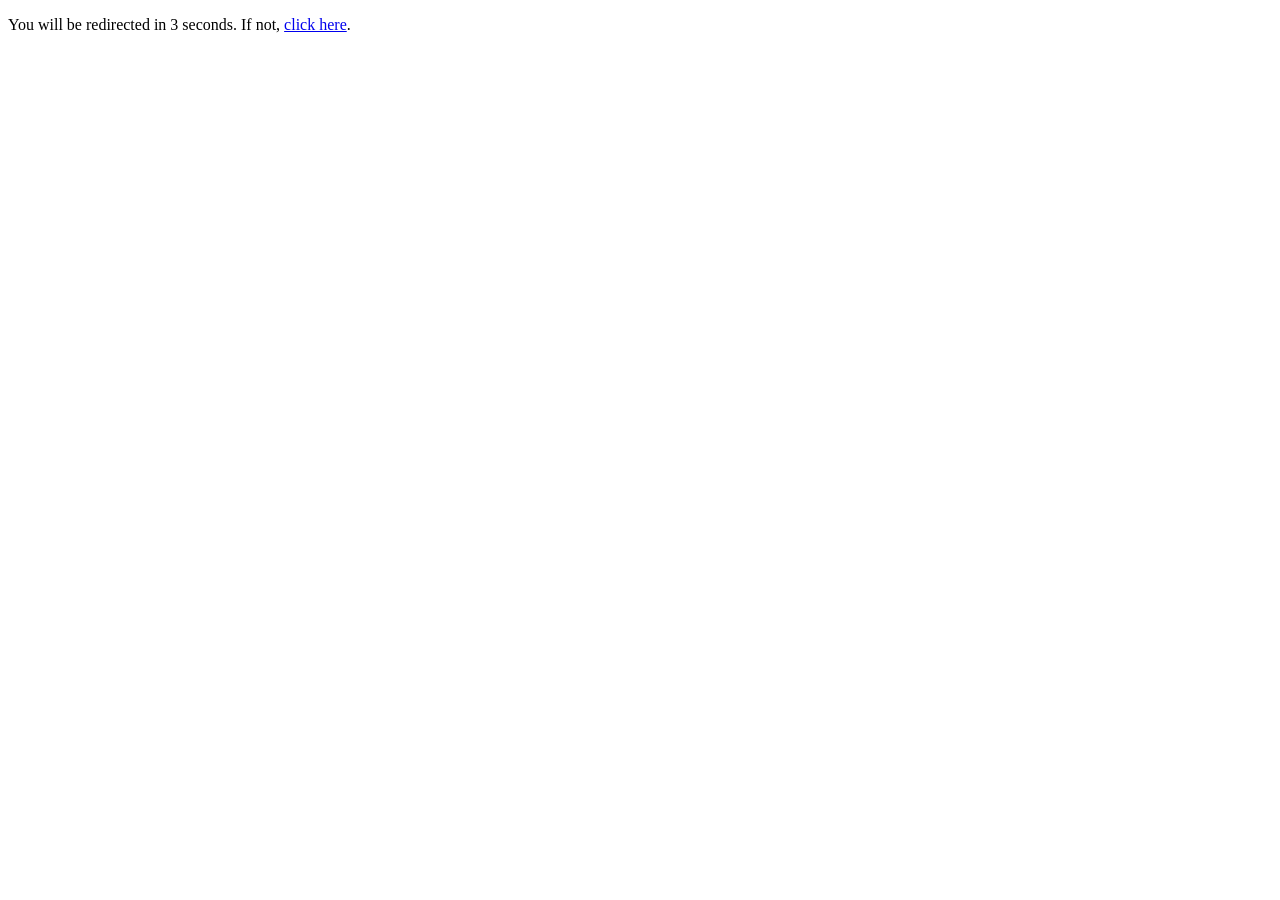
<file: redirect.html>
<!DOCTYPE html>
<html>
<head>
  <meta http-equiv="refresh" content="3;url=https://www.citi.com">
  <title>Redirecting...</title>
</head>
<body>
  <p>You will be redirected in 3 seconds. If not, <a href="https://www.citi.com">click here</a>.</p>
</body>
</html>
</file>
